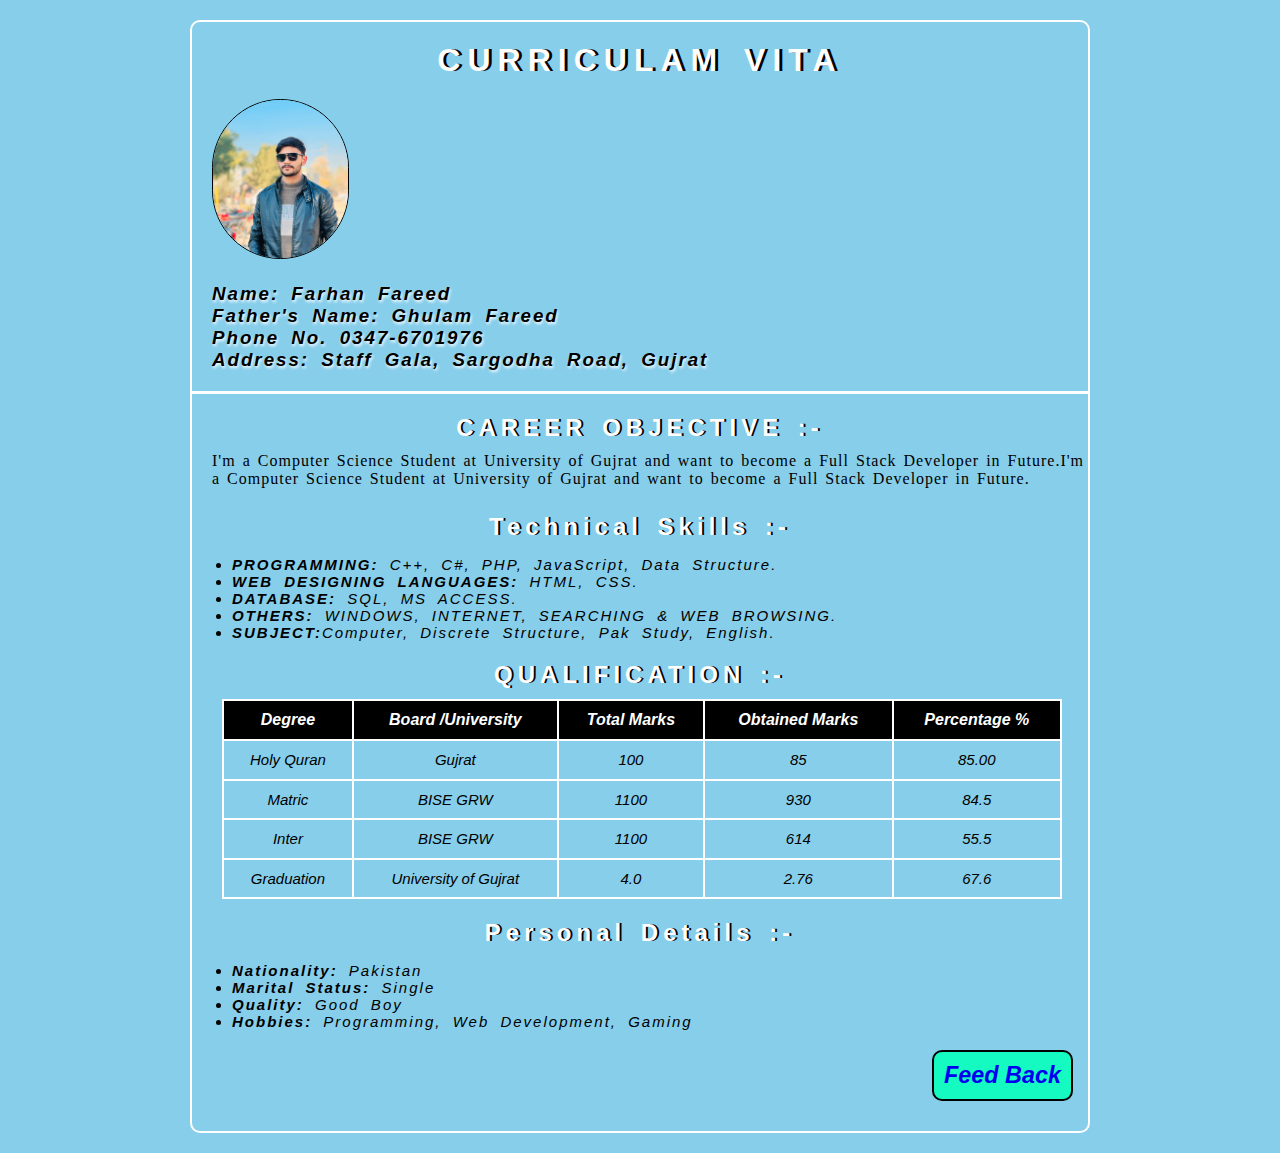
<file: index.html>
<!DOCTYPE html>
<html lang="en">

<head>
    <meta charset="UTF-8">
    <meta name="viewport" content="width=device-width, initial-scale=1.0">
    <title>My Data</title>
    <link rel="stylesheet" href="mydata.css">
</head>

<body>
    <div id="main">
        <center>
            <h1>CURRICULAM VITA</h1>
        </center>
        <img src="mypic.jpg" alt="Profile Pic">

        <div id="hname">

            <h3>Name: Farhan Fareed</h3>
            <h3>Father's Name: Ghulam Fareed</h3>
            <h3>Phone No. 0347-6701976</h3>
            <h3>Address: Staff Gala, Sargodha Road, Gujrat</h3>
        </div>
        <hr>

        <center>
            <h2>CAREER OBJECTIVE :-</h2>
        </center>
        <p>I'm a Computer Science Student at University of Gujrat and want to become a Full Stack Developer in
            Future.I'm a Computer Science Student at University of Gujrat and want to become a Full Stack Developer in
            Future.
        </p>

        <center>
            <h2>Technical Skills :-</h2>
        </center>
        <ul>
            <li><b>PROGRAMMING:</b> C++, C#, PHP, JavaScript, Data Structure.</li>
            <li><b>WEB DESIGNING LANGUAGES:</b> HTML, CSS.</li>
            <li><b>DATABASE:</b> SQL, MS ACCESS.</li>
            <li><b>OTHERS:</b> WINDOWS, INTERNET, SEARCHING & WEB BROWSING.</li>
            <li><b>SUBJECT:</b>Computer, Discrete Structure, Pak Study, English.</li>
        </ul>

        <h2>QUALIFICATION :-</h2>
        <table cellspacing="0">
            <thead>
                <tr>
                    <th>Degree</th>
                    <th>Board /University</th>
                    <th>Total Marks</th>
                    <th>Obtained Marks</th>
                    <th>Percentage %</th>
                </tr>
            </thead>
            <tbody>
                <tr>
                    <td>Holy Quran</td>
                    <td>Gujrat</td>
                    <td>100</td>
                    <td>85</td>
                    <td>85.00</td>
                </tr>
                <tr>
                    <td>Matric</td>
                    <td>BISE GRW</td>
                    <td>1100</td>
                    <td>930</td>
                    <td>84.5</td>
                </tr>
                <tr>
                    <td>Inter</td>
                    <td>BISE GRW</td>
                    <td>1100</td>
                    <td>614</td>
                    <td>55.5</td>
                </tr>
                <tr>
                    <td>Graduation</td>
                    <td>University of Gujrat</td>
                    <td>4.0</td>
                    <td>2.76</td>
                    <td>67.6</td>
                </tr>
            </tbody>

        </table>

        <h2>Personal Details :-</h2>
        <ul>
            <li><b>Nationality:</b> Pakistan</li>
            <li><b>Marital Status:</b> Single</li>
            <li><b>Quality:</b> Good Boy</li>
            <li><b>Hobbies:</b> Programming, Web Development, Gaming</li>
        </ul>


        <button><a href="myfeedback.html" title="FeedBack Page"><h3>Feed Back</h3></a></button>
    </div>

</body>

</html>
</file>
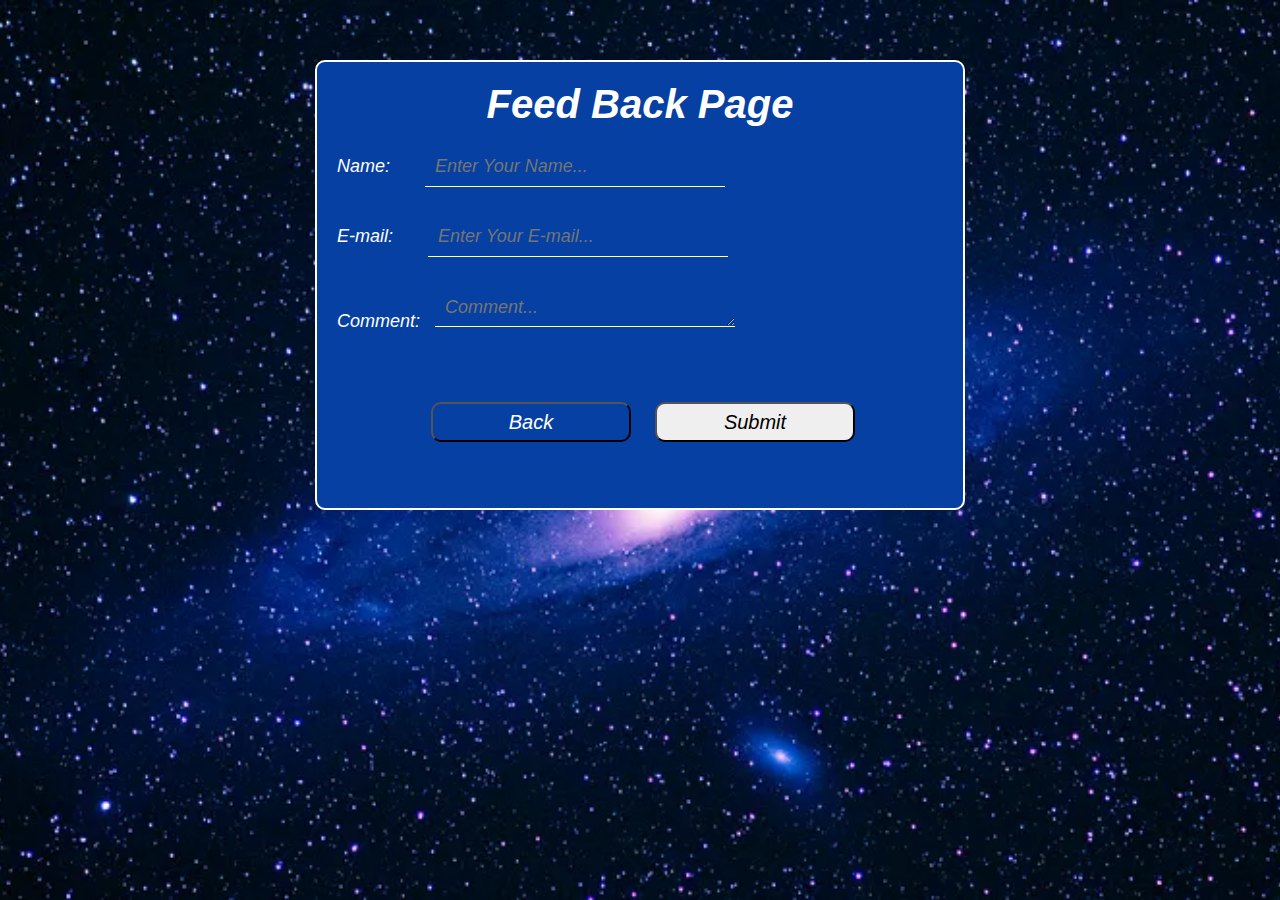
<file: myfeedback.html>
<!DOCTYPE html>
<html lang="en">

<head>
    <meta charset="UTF-8">
    <meta name="viewport" content="width=device-width, initial-scale=1.0">
    <title>Feed Back</title>
    <link rel="stylesheet" href="myfeedback.css">
</head>

<body>
    <div id="main">
        <form action="#" method="post">
            <h1>Feed Back Page</h1>
            <div id="name">
                <label>Name: </label>
                <input type="text" name="nm" id="nm" required autocomplete="off" placeholder="Enter Your Name...">
            </div>

            <div id="email">
                <label>E-mail: </label>
                <input type="text" name="em" id="em" required autocomplete="off" placeholder="Enter Your E-mail...">
            </div>

            <div id="comment">
                <label>Comment: </label>
                <textarea name="cmt" id="cmt" cols="50" rows="5" placeholder="Comment..."></textarea>
            </div>
            
            <div id="btn">
                <button><a href="index.html" title="Go Back">Back</a></button>
                <input type="submit" name="sub" id="sub" value="Submit">
            </div>
        </form>
    </div>
</body>

</html>
</file>
<file: mydata.css>
* {
  /* sterric * = universal operator */
  margin: 0px;
  padding: 0px;
  box-sizing: border-box;
}

body {
  width: 100%;
  height: 100%;
  background-color:skyblue;
}

#main {
  margin: auto; /* Make cv at center*/
  width: 900px;
  height: auto;
  border: 2px solid white;
  margin-top: 20px;
  margin-bottom: 20px;
  border-radius: 10px;
}

h1 {
  margin-top: 20px;
  text-align: center;
  font-family: Arial, Helvetica, sans-serif;
  text-shadow: 3px 0px black;
  color: white;
  word-spacing: 4px;
  letter-spacing: 7px;
  /* font-weight: bold; */
  /* text-decoration: underline; */
}

img {
  width: auto;
  height: 160px;
  border-radius: 90px;
  border: 1px solid black;
  margin-left: 20px;
  margin-top: 20px;
  object-fit: cover;
  object-position: center;
}

#hname {
  margin-top: 20px;
  margin-left: 20px;
  font-style: italic;
  text-shadow: 1px 2px 3px white;
  font-family: Arial, Helvetica, sans-serif;
  word-spacing: 5px;
  letter-spacing: 2px;
}

hr {
  width: 100%;
  height: 3px;
  background-color: white;
  border: 1px solid white;
  margin-top: 20px;
  list-style-type: none;
}

h2 {
  margin-top: 20px;
  text-align: center;
  font-family: Arial, Helvetica, sans-serif;
  text-shadow: 2px 0px black;
  color: white;
  word-spacing: 3px;
  letter-spacing: 5px;
  /* font-weight: bold; */
  /* text-decoration: underline; */
}

p {
  margin-top: 10px;
  margin-left: 20px;
  margin-bottom: 25px;
  word-spacing: 2px;
  letter-spacing: 1px;
}

ul {
  margin-top: 15px;
  margin-left: 40px;
}
li {
  font-style: italic;
  font-family: Arial, Helvetica, sans-serif;
  font-size: 15px;
  word-spacing: 5px;
  letter-spacing: 2px;
}
table {
  height: 200px;
  width: 840px;
  margin-top: 10px;
  margin-left: 30px;
  border: 1px solid white;
}
table th {
  color: white;
  font-style: italic;
  font-family: Arial, Helvetica, sans-serif;
  background-color: black;
  border: 1px solid white;
  padding: 10px;
}
table td {
  text-align: center;
  border: 1px solid white;
  padding: 10px;
  font-size: 15px;
  font-family: sans-serif;
  font-style: italic;
}

button {
  margin-top: 20px;
  margin-bottom: 30px;
  margin-left: 740px;
  padding: 10px;
  text-align: center;
  font-family: sans-serif;
  font-style: italic;
  font-size: 20px;
  border: 2px solid black;
  border-radius: 10px;
  background-color: rgb(21, 250, 193);
  outline: none;
  /* float: right; */
}

button a{
    text-decoration: none;
}
</file>
<file: myfeedback.css>
* {
  margin: 0px;
  padding: 0px;
  box-sizing: border-box;
}

body {
  /* width: 100%;
  height: 100%; */
  background-image: url(galaxy.webp);
  background-repeat: no-repeat;
  background-size: cover;
  background-attachment: fixed;
  background-position: center;
}

#main {
  margin: auto;
  width: 650px;
  height: 450px;
  border: 2px solid white;
  margin-top: 60px;
  /* margin-bottom: 60px; */
  border-radius: 10px;
  background-color: #0640A2;
}

h1 {
  margin-top: 20px;
  /* padding: 20px; */
  text-align: center;
  font-size: 40px;
  font-style: italic;
  font-family: sans-serif;
  color: white;
  animation-name: farhan;
  animation-duration: 10s;
  animation-delay: 2s;
  animation-iteration-count: infinite;
  animation-direction: alternate;
}

@keyframes farhan {
    0% {color: white; opacity: 1;}
    25% {olor: green; opacity: 0;}
    50% {color: blueviolet;opacity: 1;}
    75% {color: yellow;opacity: 0;}
    100% {color: blue;opacity: 1;}
  }

#name, #email, #comment {
  margin-top: 20px;
  width: auto;
  height: 50px;
}

label {
  font-size: 18px;
  color: white;
  margin-left: 20px;
  font-family: sans-serif;
  font-style: italic;
}

#nm, #em {
  margin-left: 30px;
  outline: none;
  border: none;
  font-family: sans-serif;
  font-size: 18px;
  padding: 10px;
  color: white;
  width: 300px;
  height: 40px;
  background-color: transparent;
  border-bottom: 1px solid white;
  font-style: italic;
}

textarea {
  margin-left: 10px;
  outline: none;
  border: none;
  font-family: sans-serif;
  font-size: 18px;
  padding: 10px;
  color: white;
  width: 300px;
  height: 40px;
  background-color: transparent;
  border-bottom: 1px solid white;
  font-style: italic;
}

#btn {
  margin-top: 65px;
  margin-left: 114px;
  width: auto;
  height: 50px;
}

a {
  text-decoration: none;
  color: white;
}

button {
  /* margin-left: 20px; */
  width: 200px;
  /* padding: 7px 0px; */
  height: 40px;
  font-size: 20px;
  font-family: sans-serif;
  border-radius: 10px;
  outline: none;
  background: transparent;
  color: white;
  font-style: italic;
  /* -webkit-transition: width 1s, height 2s; */
  transition: width 1s, height 2s; 
}
button:hover {
  width: 300px;
  height: 60px;
}
input[type="submit"] {
  margin-left: 20px;
  width: 200px;
  height: 40px;
  font-size: 20px;
  font-family: sans-serif;
  text-align: center;
  border-radius: 10px;
  outline: none;
  font-style: italic;
  /* -webkit-transition: width 1s, height 2s; */
  transition: width 1s, height 2s; 
}
input[type="submit"]:hover {
  width: 300px;
  height: 60px;
}
</file>
